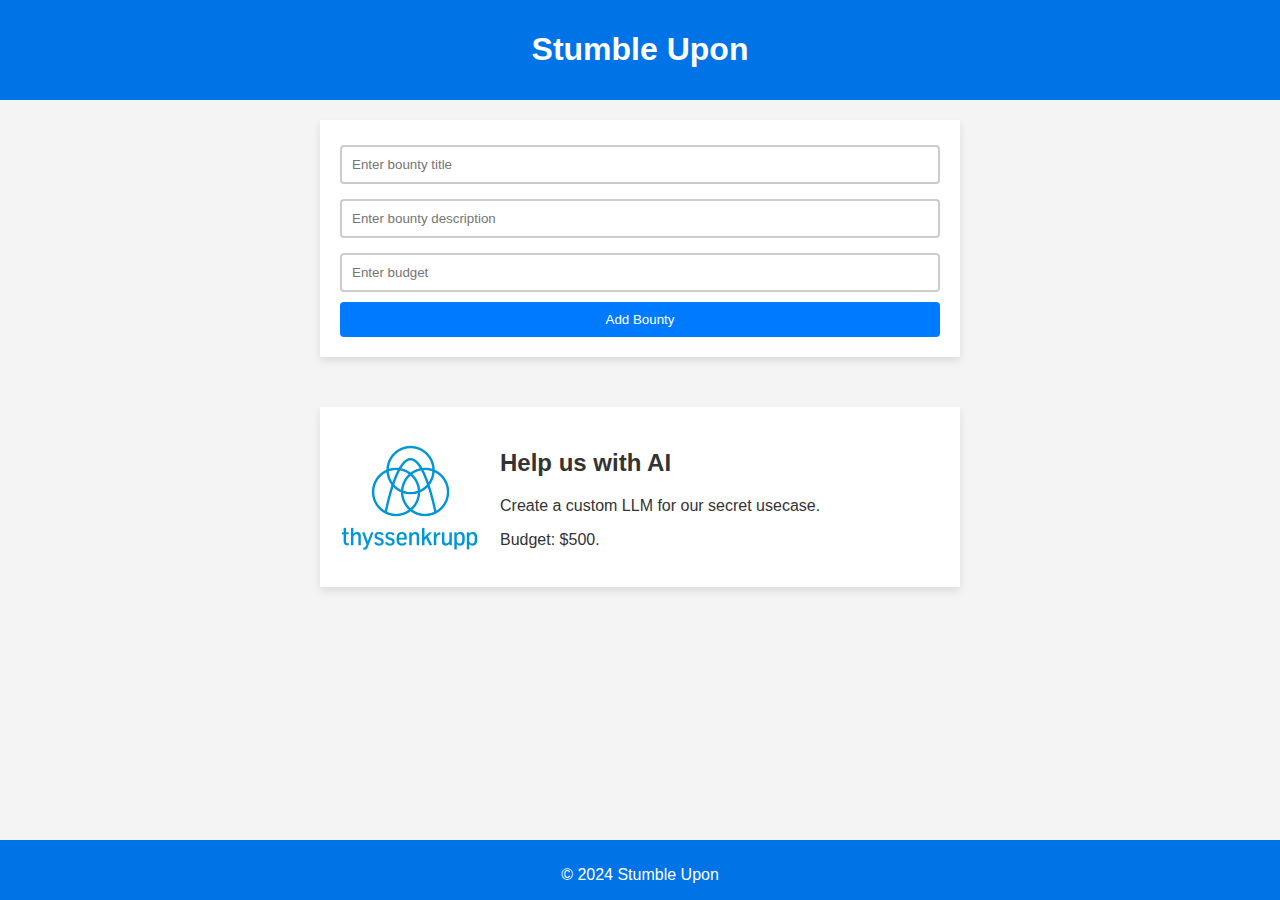
<file: index.html>
<!DOCTYPE html>
<html lang="en">

<head>
    <meta charset="UTF-8">
    <meta name="viewport" content="width=device-width, initial-scale=1.0">
    <title>Stumble Upon</title>
    <link rel="stylesheet" href="docs/assets/css/style.css">
</head>

<body>
    <header>
        <h1>Stumble Upon</h1>
    </header>
    <form id="add-bounty-form">
        <input type="text" id="bounty-title" placeholder="Enter bounty title" required>
        <input type="text" id="bounty-description" placeholder="Enter bounty description" required>
        <input type="number" id="bounty-budget" placeholder="Enter budget" required>
        <button type="submit">Add Bounty</button>
    </form>
    <main id="bounty-list">
        <!-- Bounties will be dynamically added here -->
        <a href="thyssenkrupp.html" class="bounty-link">
            <section class="bounty">
                <img src="docs/assets/images/Thyssenkrupp_AG_Logo_2015.svg.png" alt="Description of Image">
                <div class="bounty-info">
                    <h2>Help us with AI</h2>
                    <p>Create a custom LLM for our secret usecase. </p>
                    <p>Budget: $500.</p>
                </div>
            </section>
        </a>
        <!-- Repeat the section for each bounty -->
    </main>

    <footer>
        <p>© 2024 Stumble Upon</p>
    </footer>
    <script src="script.js"></script>
</body>

</html>
</file>
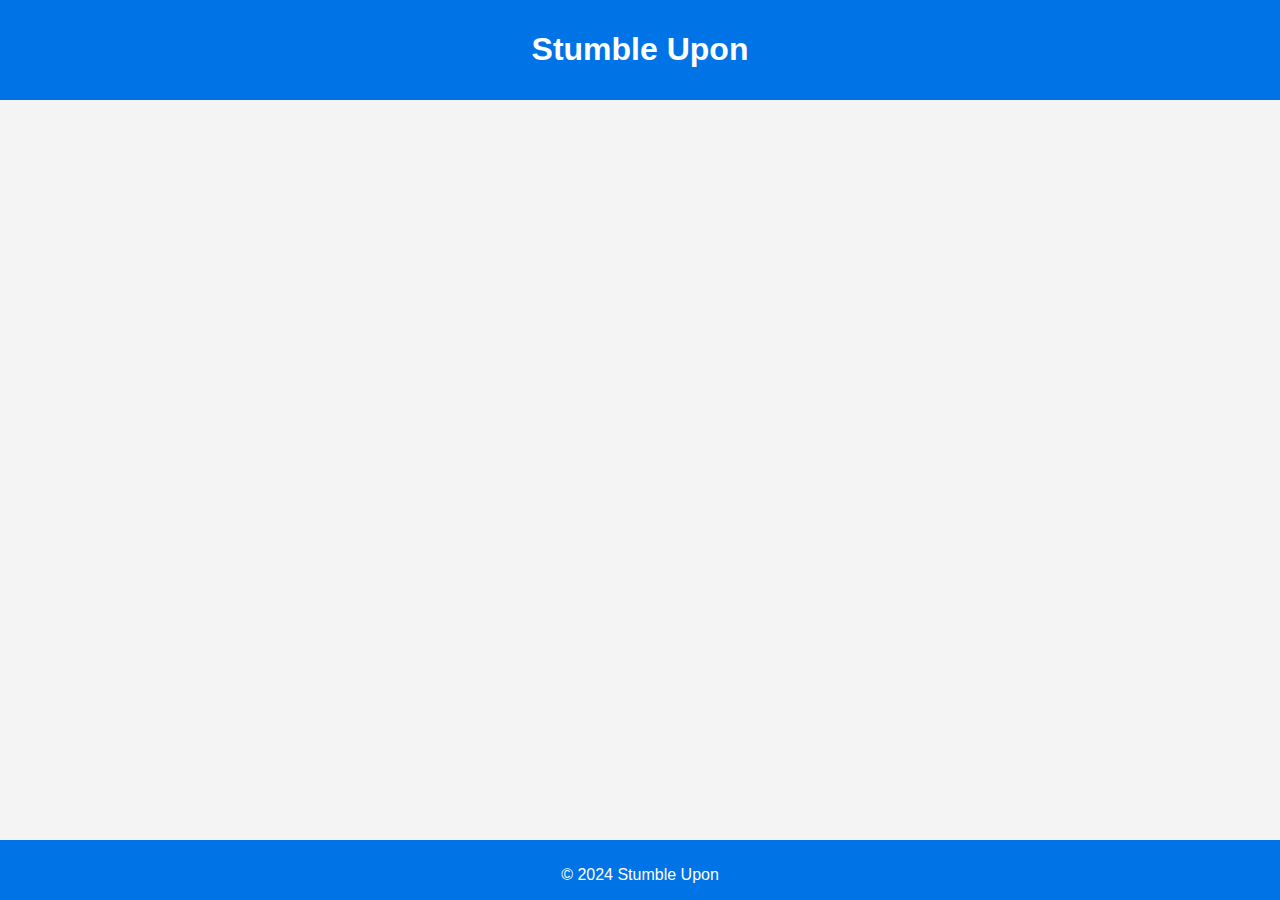
<file: thyssenkrupp.html>
<!DOCTYPE html>
<html lang="en">

<head>
    <meta charset="UTF-8">
    <meta name="viewport" content="width=device-width, initial-scale=1.0">
    <title>Stumble Upon</title>
    <link rel="stylesheet" href="docs/assets/css/style.css">
</head>

<body>
    <header>
        <h1>Stumble Upon</h1>
    </header>
    <main>

    </main>
    <footer>
        <p>© 2024 Stumble Upon</p>
    </footer>
</body>

</html>
</file>
<file: docs/assets/css/style.css>
body {
    font-family: Arial, sans-serif;
    margin: 0;
    padding: 0;
    background: #f4f4f4;
    color: #333;
}

header {
    background: #0073e6;
    color: white;
    padding: 10px 20px;
    text-align: center;
}

main {
    padding: 20px;
    display: flex;
    flex-direction: column;
    /* Stacks children vertically */
    align-items: center;
    /* Aligns children in the center horizontally */
    flex-wrap: wrap;
    justify-content: space-around;
    padding-bottom: 100px;
}

.bounty-link {
    min-width: 300px;
    /* Minimum width the container can shrink to */
    max-width: 660px;
    text-decoration: none;
    /* Removes underline from links */
    color: inherit;
    /* Ensures text colors are inherited from parent elements */
    display: block;
    /* Makes the link a block element, allowing it to fill its container */
    width: 100%;
    /* Ensures the link fills the full width of its parent */
}


.bounty-link:focus,
.bounty-link:hover {
    outline: 2px solid #0056b3;
    /* Highlight focus for accessibility */
}

.bounty {
    display: flex;
    min-width: 245px;
    /* Minimum width the container can shrink to */
    max-width: 660px;
    align-items: center;
    justify-content: start;
    /* Ensures contents are aligned to the start of the flex container */
    padding: 15px;
    margin: 10px;
    width: calc(100% - 50px);
    /* Adjusts width to account for padding and margin */
    background: white;

    box-shadow: 0 4px 8px rgba(0, 0, 0, 0.1);
    text-decoration: none;
}


.bounty img {
    flex-shrink: 0;
    /* Prevents the image from shrinking */
    width: 150px;
    height: 150px;
    object-fit: contain;
    margin-right: 15px;
}

.bounty-info {
    flex-grow: 1;
    /* Allows the text container to expand and fill the space */
    overflow: hidden;
    /* Prevents text overflow */
    min-width: 10px;
    /* Ensures the text block doesn't become too narrow */
}

#add-bounty-form {
    max-width: 600px;
    margin: 20px auto;
    padding: 20px;
    background-color: #fff;
    /*border-radius: 8px;*/
    box-shadow: 0 4px 8px rgba(0, 0, 0, 0.1);
    display: flex;
    flex-direction: column;
    gap: 5px;
    /* Creates consistent spacing between form elements */
}

#add-bounty-form input[type="text"],
#add-bounty-form input[type="number"] {
    width: 100%;
    padding: 10px;
    margin: 5px 0;
    border: 2px solid #ccc;
    border-radius: 4px;
    box-sizing: border-box;
    /* Ensures padding doesn't affect the width */
}

#add-bounty-form input[type="text"]:focus,
#add-bounty-form input[type="number"]:focus {
    border-color: #007BFF;
    outline: none;
    /* Removes the default focus outline and replaces it with a border color change */
}

#add-bounty-form button {
    padding: 10px 20px;
    background-color: #007BFF;
    color: white;
    border: none;
    border-radius: 4px;
    cursor: pointer;
    transition: background-color 0.3s ease;
}

#add-bounty-form button:hover {
    background-color: #0056b3;
    /* Darker shade when hovered */
}


footer {
    height: 40px;
    /* Explicit height for the footer */
    text-align: center;
    padding: 10px 0;
    background: #0073e6;
    color: white;
    position: fixed;
    bottom: 0;
    width: 100%;
}
</file>
